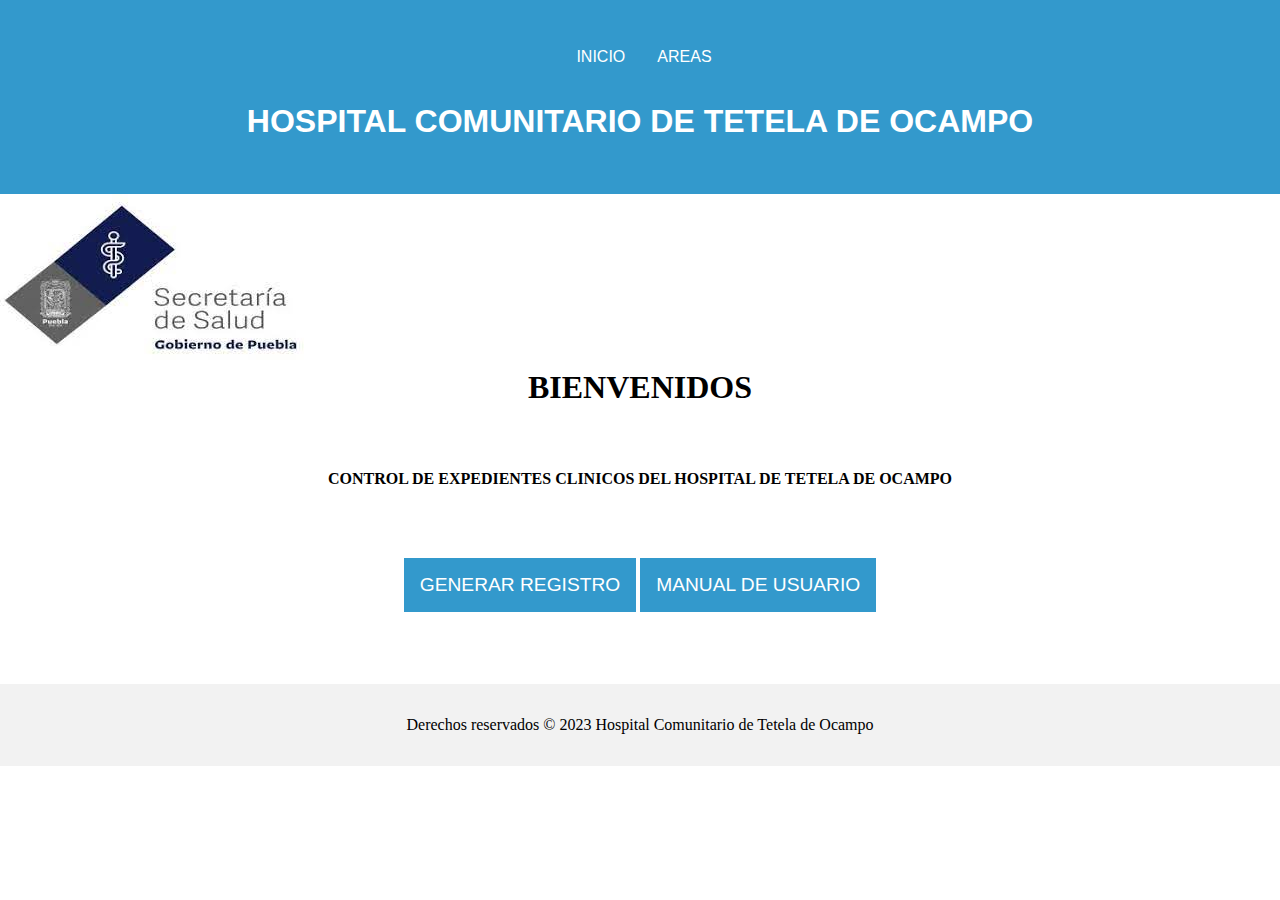
<file: index.html>
<!DOCTYPE html>
<html>
<head>
	<title>Hospital Comunitario </title>
	<meta charset="UTF-8">
	<meta name="viewport" content="width=device-width, initial-scale=1.0">
	<link rel="stylesheet" href="estilos.css">
	
</head>
<body>
	<header>
		<nav>
			<ul>
				<li><a href=" ">INICIO</a></li>
				<li><a href="Area.html">AREAS</a></li>
				
			</ul>
		</nav>
		<h1>HOSPITAL COMUNITARIO DE TETELA DE OCAMPO</h1>
	</header>
	<body class="p-3 m-0 border-0 bd-example">
        <div class="imagen">
  
            <div style="float: left">
             <img src="img/logo de secretaria de salud.jpeg"400"height="350" alt="img"/>
            </div>
             <div style="display: inline-block;vertical-align: top;">
                 <h1><div align="center"><font face="Algerian"> <br><br><div style="text-align: center;" BIENVENIDOS</font></h></div></div>
         </div>
	
	<main>
		<h2>
		<div style="text-align: center;" >
		BIENVENIDOS </h2></div>
		<div style="text-align: center;" ><font face="Times New Roman"><p><b>CONTROL DE EXPEDIENTES CLINICOS DEL HOSPITAL DE TETELA DE OCAMPO</b><br><br><br><br></div></p>
			<div style="text-align: center;" ><a href="Generar_Registro.html"><button>GENERAR REGISTRO</button></a> 
		
			<a href="Manual de usuario.docx"><button>MANUAL DE USUARIO</button></a>
	</main>
	<br><br><br><br><br>
	<footer>
		<p>Derechos reservados &copy; 2023 Hospital Comunitario de Tetela de Ocampo</p></font>
	</footer>
</body>
</html>
</file>
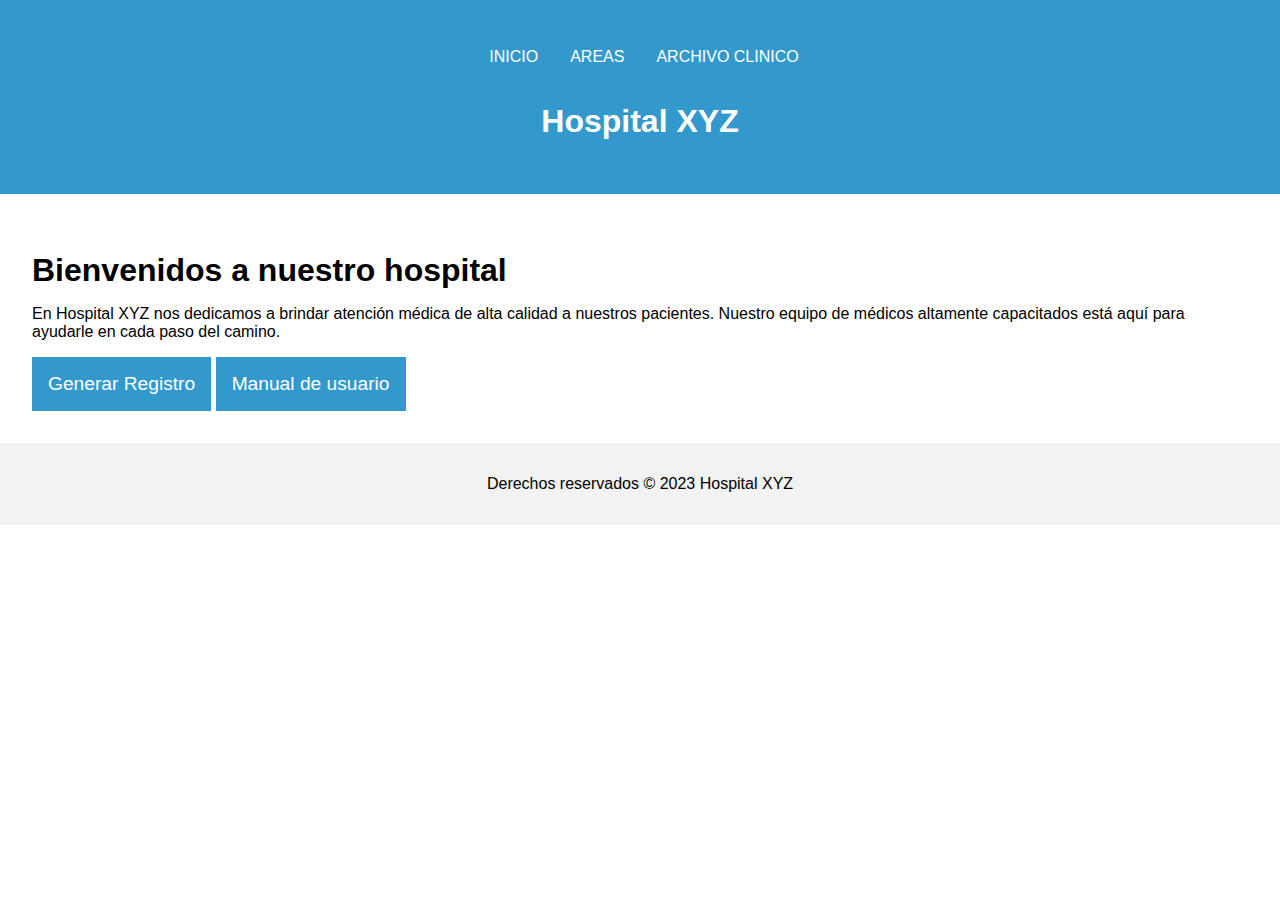
<file: Daniela Tesis/index.html>
<!DOCTYPE html>
<html>
<head>
	<title>Hospital Comunitario </title>
	<meta charset="UTF-8">
	<meta name="viewport" content="width=device-width, initial-scale=1.0">
	<link rel="stylesheet" href="estilos.css">
</head>
<body>
	<header>
		<nav>
			<ul>
				<li><a href="Hospital.html">INICIO</a></li>
				<li><a href="Area.html">AREAS</a></li>
				
				<li><a href="Archivo Clinico.html">ARCHIVO CLINICO</a></li>
			</ul>
		</nav>
		<h1>Hospital XYZ</h1>
	</header>
	
	<main>
		<h2>Bienvenidos a nuestro hospital</h2>
		<p>En Hospital XYZ nos dedicamos a brindar atención médica de alta calidad a nuestros pacientes. Nuestro equipo de médicos altamente capacitados está aquí para ayudarle en cada paso del camino.</p>
		<a href="Generar Registro.html"><button>Generar Registro</button></a> 
		
			<a href="Manual de usuario.docx"><button>Manual de usuario</button></a>
	</main>
	
	<footer>
		<p>Derechos reservados &copy; 2023 Hospital XYZ</p>
	</footer>
</body>
</html>
</file>
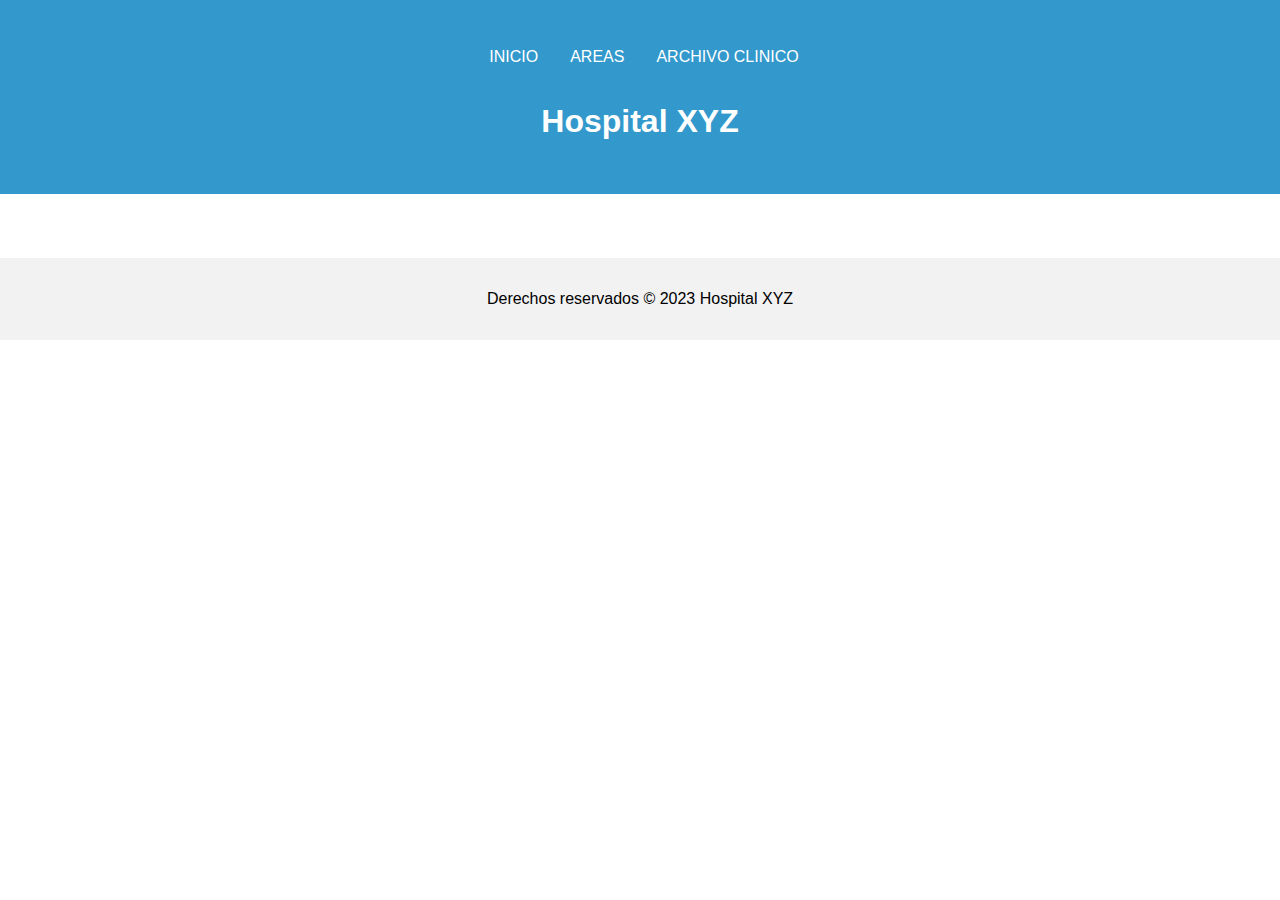
<file: Archivo Clinico.html>
<!DOCTYPE html>
<html>
<head>
	<title>Registro de Pacientes</title>
	<meta charset="UTF-8">
	<meta name="viewport" content="width=device-width, initial-scale=1.0">
	<link rel="stylesheet" href="estilos.css">
</head>
<body>
	<header>
		<nav>
			<ul>
				<li><a href="Hospital.html">INICIO</a></li>
				<li><a href="Area.html">AREAS</a></li>
				
				<li><a href="Archivo Clinico.html">ARCHIVO CLINICO</a></li>
			</ul>
		</nav>
			<h1>Hospital XYZ</h1>
	</header>
	<main>
		
	</main>
	<footer>
			<p>Derechos reservados &copy; 2023 Hospital XYZ</p>
		</footer>
</file>
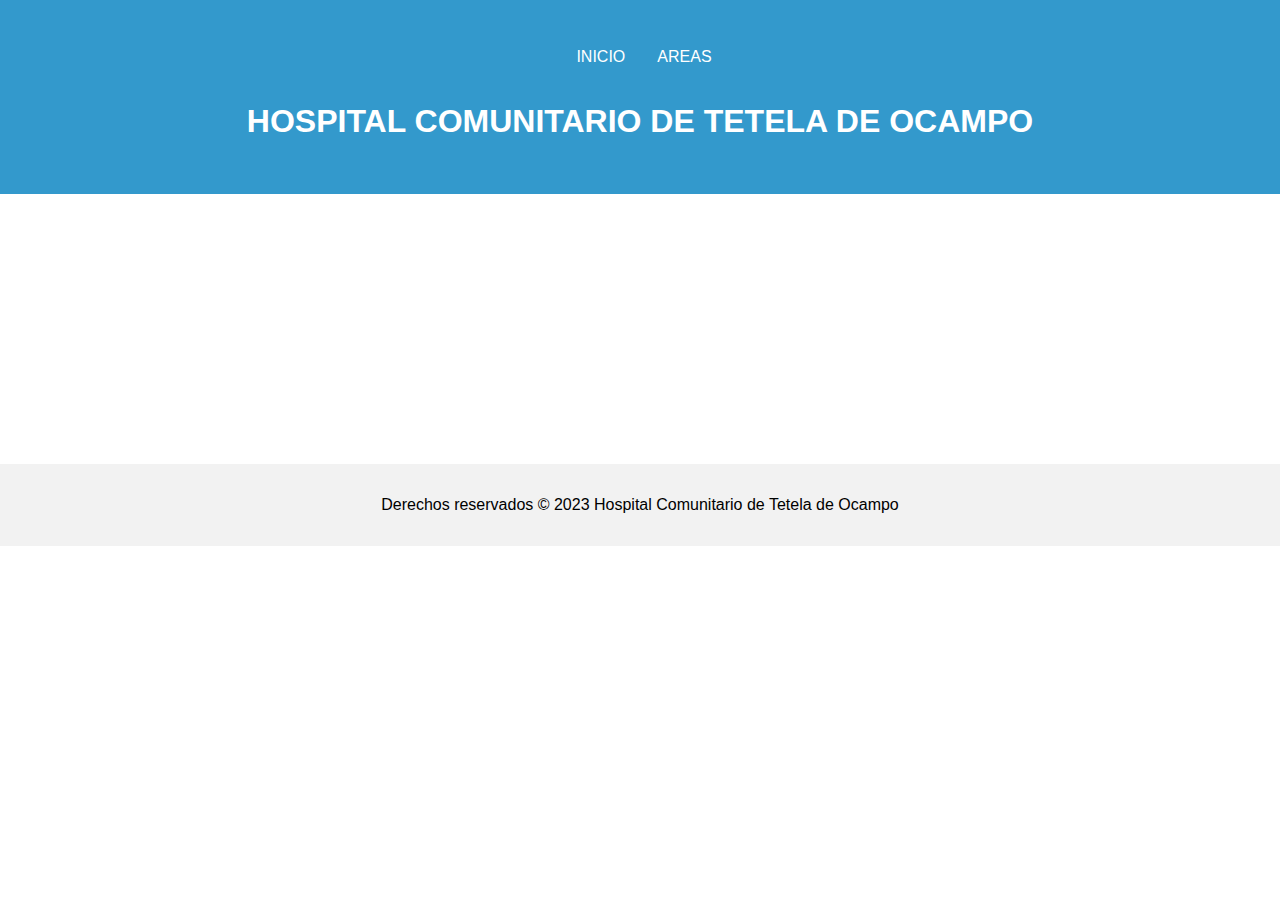
<file: Area de archivo clinico.html>
<!DOCTYPE html>
<html>
<head>
	<title>Hospital Comunitario </title>
	<meta charset="UTF-8">
	<meta name="viewport" content="width=device-width, initial-scale=1.0">
	<link rel="stylesheet" href="estilos.css">
	
</head>
<body>
	<header>
		<nav>
			<ul>
				<li><a href=" ">INICIO</a></li>
				<li><a href="Area.html">AREAS</a></li>
				
			</ul>
		</nav>
		<h1>HOSPITAL COMUNITARIO DE TETELA DE OCAMPO</h1>
	</header>
	<body class="p-3 m-0 border-0 bd-example">
       








	<br><br><br><br><br><br><br><br><br><br><br><br><br><br><br>
	<footer>
		<p>Derechos reservados &copy; 2023 Hospital Comunitario de Tetela de Ocampo</p></font>
	</footer>
</body>
</html>
</file>
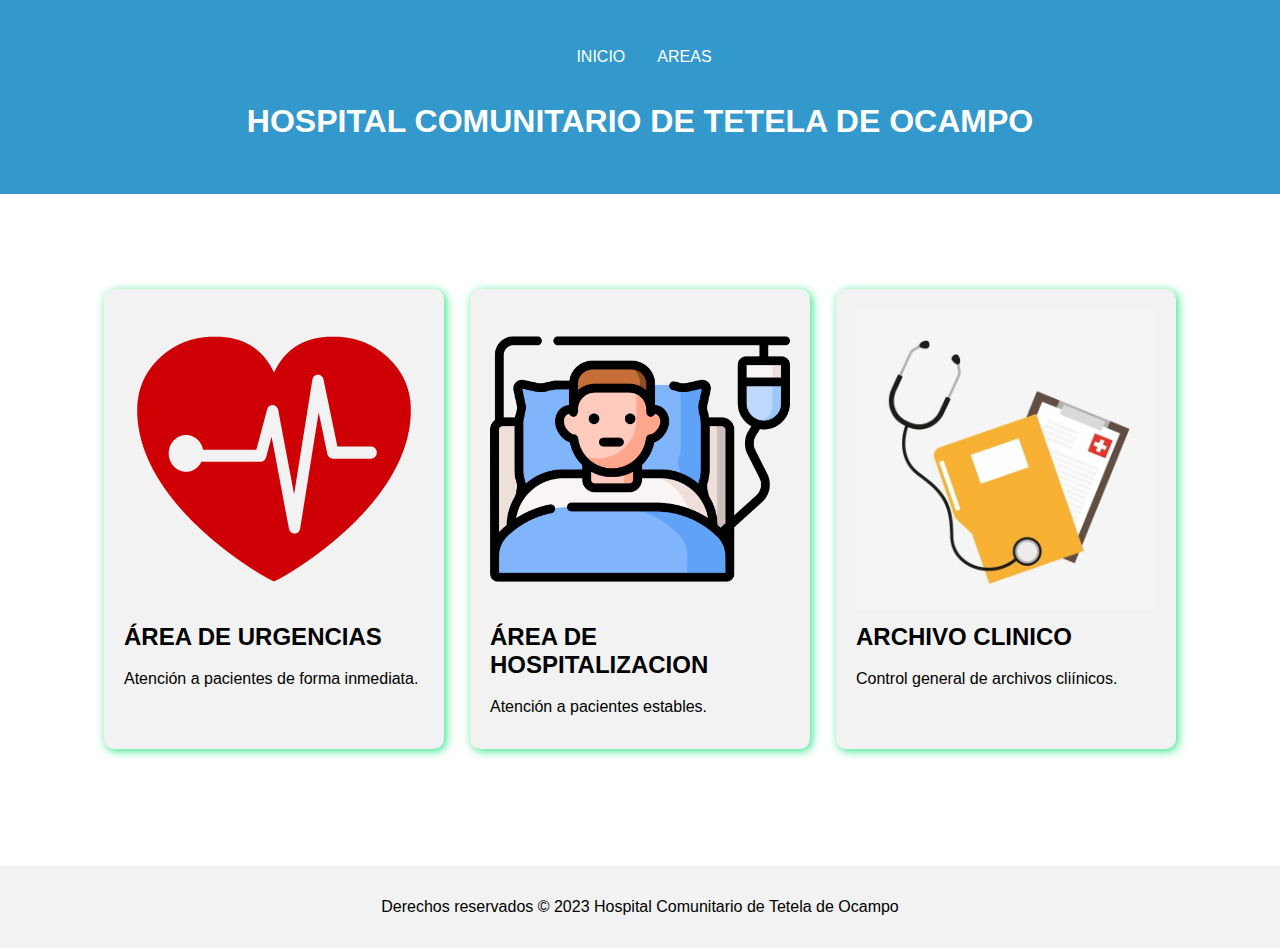
<file: Area.html>
<!DOCTYPE html>
<html>	
    <title>Areas de registro</title>
<meta charset="UTF-8">
<meta name="viewport" content="width=device-width, initial-scale=1.0">
<link rel="stylesheet" href="estilos.css">
</head>
<body>
<header>
    <nav>
        <ul>
            <li><a href="Hospital.html">INICIO</a></li>
            <li><a href=" ">AREAS</a></li>
            
        </ul>
    </nav>
    <h1>HOSPITAL COMUNITARIO DE TETELA DE OCAMPO</h1>
</header>
<head>
	<style>
		body {
			font-family: Arial, sans-serif;
		}
		
		h1 {
			text-align: center;
		}
		
		.container {
			display: flex;
			flex-wrap: wrap;
			justify-content: center;
			align-items: center;
			margin-top: 50px;
		}
		
		.area {
			width: 300px;
			height: 420px;
			background-color: #f2f2f2;
			margin: 13px;
			padding: 20px;
			border-radius: 10px;
			box-shadow: 2px 2px 10px rgba(13, 223, 118, 0.856);
			transition: all 0.3s ease;
		}
		
		.area:hover {
			transform: scale(1.1);
			box-shadow: 4px 4px 20px rgba(11, 45, 238, 0.836);
		}
		
		.area h2 {
			font-size: 24px;
			margin-top: 0;
		}
		
		.area p {
			font-size: 100%;
			line-height: 1.5;
		}
		
		.area img {
			width: 100%;

		}
	</style>
</head>
<body>
	<main>
	<div class="container">
		<div class="area">
			<a href="Area de urgencias.html"><img src="img/emergenc.png"></a>
			<h2>ÁREA DE URGENCIAS</h2>
			<p>Atención a pacientes de forma inmediata.</p>
		</div>
		<div class="area">
			<a href="Area de hospitalizacion.html"><img src="img/hospitalizacion.png"></a>
			<h2>ÁREA DE HOSPITALIZACION</h2>
			<p>Atención a pacientes estables.</p>
		</div>

		<div class="area">
			<a href="Area de archivo clinico.html"><img src="img/Archivo clinico.jpg"></a>
			<h2><Area><Area>ARCHIVO CLINICO</Area>	</Area></h2>
			<p>Control general de archivos cliínicos.</p>
		
		</div>
		
		</main>
<br><br><br><br>
			<footer>
				<p>Derechos reservados &copy; 2023 Hospital Comunitario de Tetela de Ocampo</p>
			</footer>
	</div>
</body>
</html>
</file>
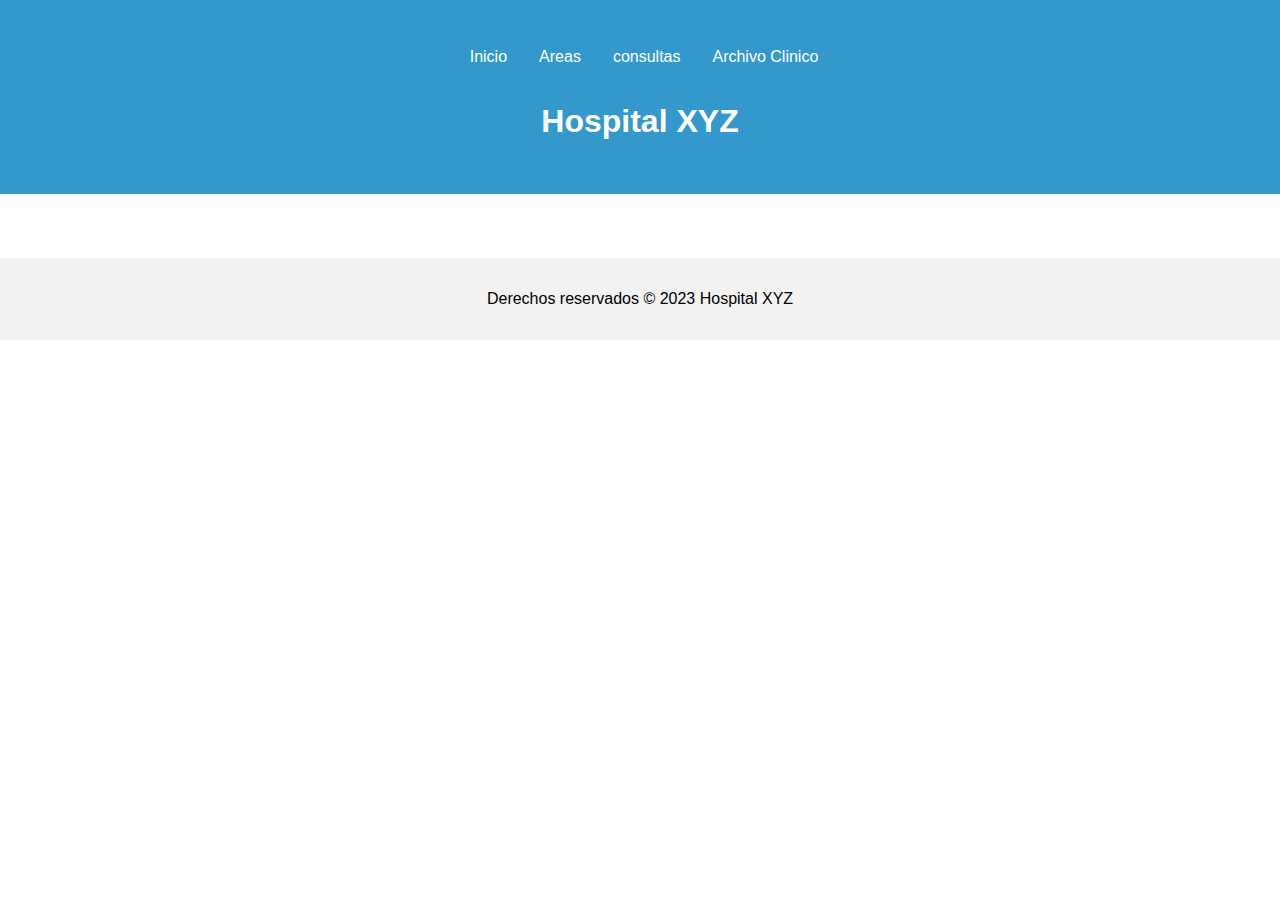
<file: consultas.html>
<!DOCTYPE html>
<html>
<head>
	<title>Registro de Pacientes</title>
	<meta charset="UTF-8">
	<meta name="viewport" content="width=device-width, initial-scale=1.0">
	<link rel="stylesheet" href="estilos.css">
</head>
<body>
	<header>
		<nav>
			<ul>
				<li><a href="Hospital.html">Inicio</a></li>
				<li><a href="Area.html">Areas</a></li>
				<li><a href="consultas.html">consultas</a></li>
				<li><a href="Archivo Clinico.html">Archivo Clinico</a></li>
			</ul>
		</nav>
		<h1>Hospital XYZ</h1>
	</header>
<main>
  
</main>

<footer>
  <p>Derechos reservados &copy; 2023 Hospital XYZ</p>
</footer>
</file>
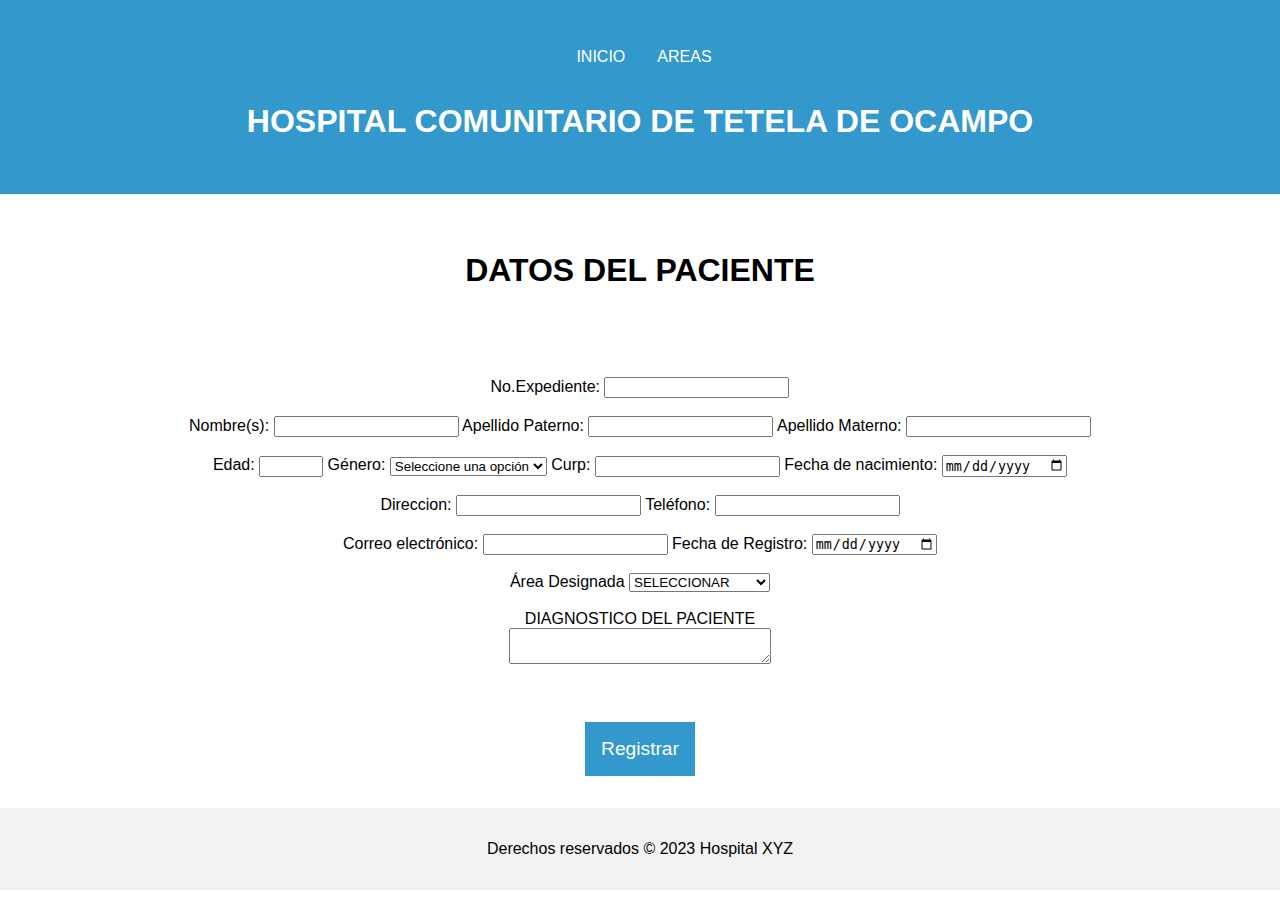
<file: Generar Registro.html>
<!DOCTYPE html>
<html>
<head>
	<title>Registro de Pacientes</title>
	<meta charset="UTF-8">
	<meta name="viewport" content="width=device-width, initial-scale=1.0">
	<link rel="stylesheet" href="estilos.css">
</head>
<body>
	<header>
		<nav>
			<ul>
				<li><a href="index.html">INICIO</a></li>
				<li><a href="Area.html">AREAS</a></li>
			</ul>
		</nav>
		<h1>HOSPITAL COMUNITARIO DE TETELA DE OCAMPO</h1>
	</header>
	
	<main>
		<center>
		<h2>DATOS DEL PACIENTE</h2><br><br><br><br>
		<form action="registrar.php" method="post">
			<label for="No.Expediente">No.Expediente:</label>
			<input type="id" id="No.Expediente" name="No.Expediente" required>
			<br><br>
			<label for="nombre(s)">Nombre(s):</label>
			<input type="text" id="nombre(s)" name="nombre(s)" required>
			<label for="Apellido Paterno">Apellido Paterno:</label>
			<input type="text" id="Apellido Paterno" name="Apellido Paterno" required>
			<label for="Apellido Materno">Apellido Materno:</label>
			<input type="text" id="Apellido Materno" name="Apellido Materno" required>
			<br><br>


			<label for="edad">Edad:</label>
			<input type="number" id="edad" name="edad" min="1" max="120" required>
			
			<label for="genero">Género:</label>
			<select id="genero" name="genero" required>
				<option value="">Seleccione una opción</option>
				<option value="masculino">Masculino</option>
				<option value="femenino">Femenino</option>
				<option value="otro">Otro</option>
			</select>
			<label for="Curp">Curp:</label>
			<input type="Curp" id="Curp" name="Curp" pattern="[0-17]{18}" required>

			<label for="fecha">Fecha de nacimiento:</label>
			<input type="date" id="fecha" name="fecha" required>
			<br><br>

			<label for="Direccion">Direccion:</label>
			<input type="Direccion" id="Direccion" name="Direccion" required>
 
			 
			<label for="telefono">Teléfono:</label>
			<input type="tel" id="telefono" name="telefono" pattern="[0-9]{10}" required><br>
			<br>
			<label for="correo">Correo electrónico:</label>
			<input type="email" id="correo" name="correo" required>
			
			<label for="fecha">Fecha de Registro:</label>
			<input type="date" id="fecha" name="fecha" required>
			<br><br>

			 
			<form>
			<label for="opciones">Área Designada</label>
			<select id="opciones" onchange="mostrarOpcion()" id="opciones" name="opciones" required>
				<option value="SELECCIONAR">SELECCIONAR</option>
				<option value="URGENCIAS">URGENCIAS</option>
				<option value="HOSPITALIZACION">HOSPITALIZACION</option>
				
			</select>
		</form>
			<div id="contenidoOpcion"></div>
			<script>
				function mostrarOpcion() {
				  const opciones = document.getElementById("opciones");
				  const contenidoOpcion = document.getElementById("contenidoOpcion");
			
				  if (opciones.value === "SELECCIONAR") 
				  { contenidoOpcion.innerHTML = "<p>SELECCIONA UNA OPCIÓN </p>";} 
				  else if (opciones.value === "URGENCIAS") 
				  {contenidoOpcion.innerHTML = "<p>AGREGAR REGISTRO AL ÁREA DE URGENCIAS</p>";}
				  else if (opciones.value === "HOSPITALIZACION") 
				  {contenidoOpcion.innerHTML = "<p>AGREGAR REGISTRO AL ÁREA DE HOSPITALIZACION</p>";}

			}
			</script>
			<br>
				<label for="comentario">DIAGNOSTICO DEL PACIENTE</label>
				<br>
				<textarea id="comentario" name="comentario" rows="2.3" cols="30"></textarea>
			<br>
			<br><br><br>
			<button type="submit" value="Enviar">Registrar</button>
		</center>
		</form>
	</main>
	
	<footer>
		<p>Derechos reservados &copy; 2023 Hospital XYZ</p>
	</footer>
</body>
</html>
</file>
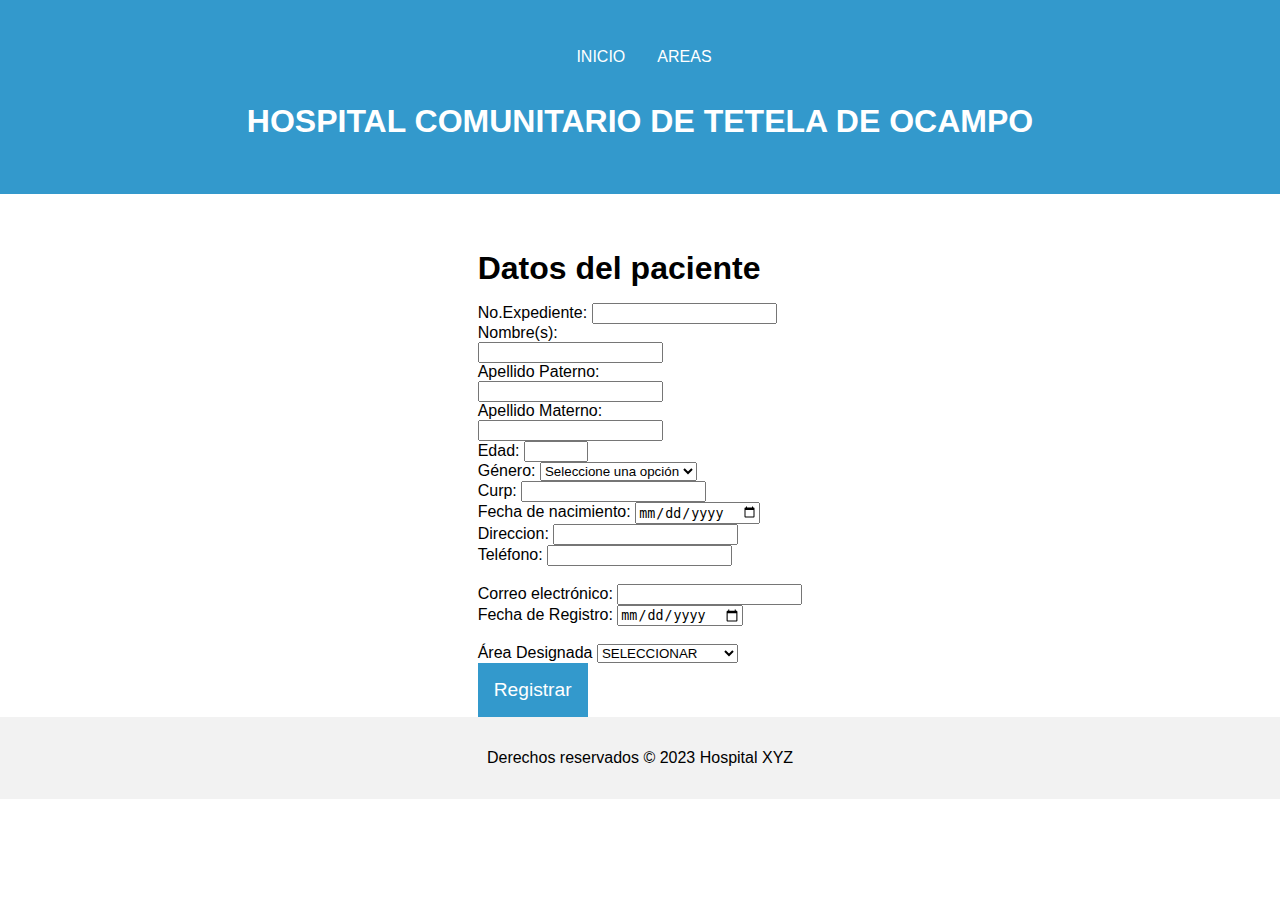
<file: Generar_Registro.html>
<!DOCTYPE html>
<html>

<head>
	<title>Registro de Pacientes</title>
	<meta charset="UTF-8">
	<meta name="viewport" content="width=device-width, initial-scale=1.0">
	<link href="https://cdn.jsdelivr.net/npm/bootstrap@5.2.2/dist/css/bootstrap.min.css" rel="stylesheet"
		integrity="sha384-Zenh87qX5JnK2Jl0vWa8Ck2rdkQ2Bzep5IDxbcnCeuOxjzrPF/et3URy9Bv1WTRi" crossorigin="anonymous">
	<link rel="stylesheet" href="estilos.css">
</head>

<body>
	<script src="https://cdn.jsdelivr.net/npm/bootstrap@5.2.2/dist/js/bootstrap.bundle.min.js"
		integrity="sha384-OERcA2EqjJCMA+/3y+gxIOqMEjwtxJY7qPCqsdltbNJuaOe923+mo//f6V8Qbsw3"
		crossorigin="anonymous"></script>

	<header>
		<nav>
			<ul>
				<li><a href="index.html">INICIO</a></li>
				<li><a href="Area.html">AREAS</a></li>
			</ul>
		</nav>
		<h1>HOSPITAL COMUNITARIO DE TETELA DE OCAMPO</h1>
	</header>

	<div class="container">
		<div class="row align-items-center">

			<h2>Datos del paciente</h2>
			<form action="php/insert.php" method="post">
				<div class="col">
					<label for="No.Expediente">No.Expediente:</label>
					<input type="id" id="idex" name="idex" required>
					<br>
					<label for="nombre(s)">Nombre(s):</label>
					<br>
					<input type="text" id="nombre" name="nombre" required>
					<br>
					<label for="Apellido Paterno">Apellido Paterno:</label>
					<br>
					<input type="text" id="apeP" name="apeP" required>
					<br>
					<label for="Apellido Materno">Apellido Materno:</label>
					<br>
					<input type="text" id="apeM" name="apeM" required>
					<br>
					<label for="edad">Edad:</label>
					<input type="number" id="edad" name="edad" min="1" max="120" required>
					<br>
					<label for="genero">Género:</label>
					<select id="genero" name="genero" required>
						<option value="">Seleccione una opción</option>
						<option value="masculino">Masculino</option>
						<option value="femenino">Femenino</option>
						<option value="otro">Otro</option>
					</select>
					<br>
					<label for="Curp">Curp:</label>
					<input type="text" id="curp" name="curp" required>
				</div>

				<div class="col">
					<label for="fecha">Fecha de nacimiento:</label>
					<input type="date" id="fechaN" name="fechaN" required>
					<br>
					<label for="Direccion">Direccion:</label>
					<input type="text" id="dir" name="dir" required>
					<br>
					<label for="telefono">Teléfono:</label>
					<input type="tel" id="tel" name="tel" pattern="[0-9]{10}" required><br>
					<br>
					<label for="correo">Correo electrónico:</label>
					<input type="email" id="correo" name="correo" required>
					<br>
					<label for="fecha">Fecha de Registro:</label>
					<input type="date" id="fechaR" name="fechaR" required>
					<br><br>

					<label for="opciones">Área Designada</label>
					<select id="opciones" onchange="mostrarOpcion()" id="opciones" name="opciones" required>
						<option value="SELECCIONAR">SELECCIONAR</option>
						<option value="URGENCIAS">URGENCIAS</option>
						<option value="HOSPITALIZACION">HOSPITALIZACION</option>
					</select>

					<div id="contenidoOpcion">
						<script>
							function mostrarOpcion() {
								const opciones = document.getElementById("opciones");
								const contenidoOpcion = document.getElementById("contenidoOpcion");

								if (opciones.value === "SELECCIONAR") { contenidoOpcion.innerHTML = "<p>SELECCIONA UNA OPCIÓN </p>"; }
								else if (opciones.value === "URGENCIAS") { contenidoOpcion.innerHTML = "<p>AGREGAR REGISTRO AL ÁREA DE URGENCIAS</p>"; }
								else if (opciones.value === "HOSPITALIZACION") { contenidoOpcion.innerHTML = "<p>AGREGAR REGISTRO AL ÁREA DE HOSPITALIZACION</p>"; }

							}
						</script>
					</div>
				</div>
				<button type="submit" value="Enviar">Registrar</button>
			</form>
		</div>
	</div>

	<footer>
		<p>Derechos reservados &copy; 2023 Hospital XYZ</p>
	</footer>
</body>

</html>
</file>
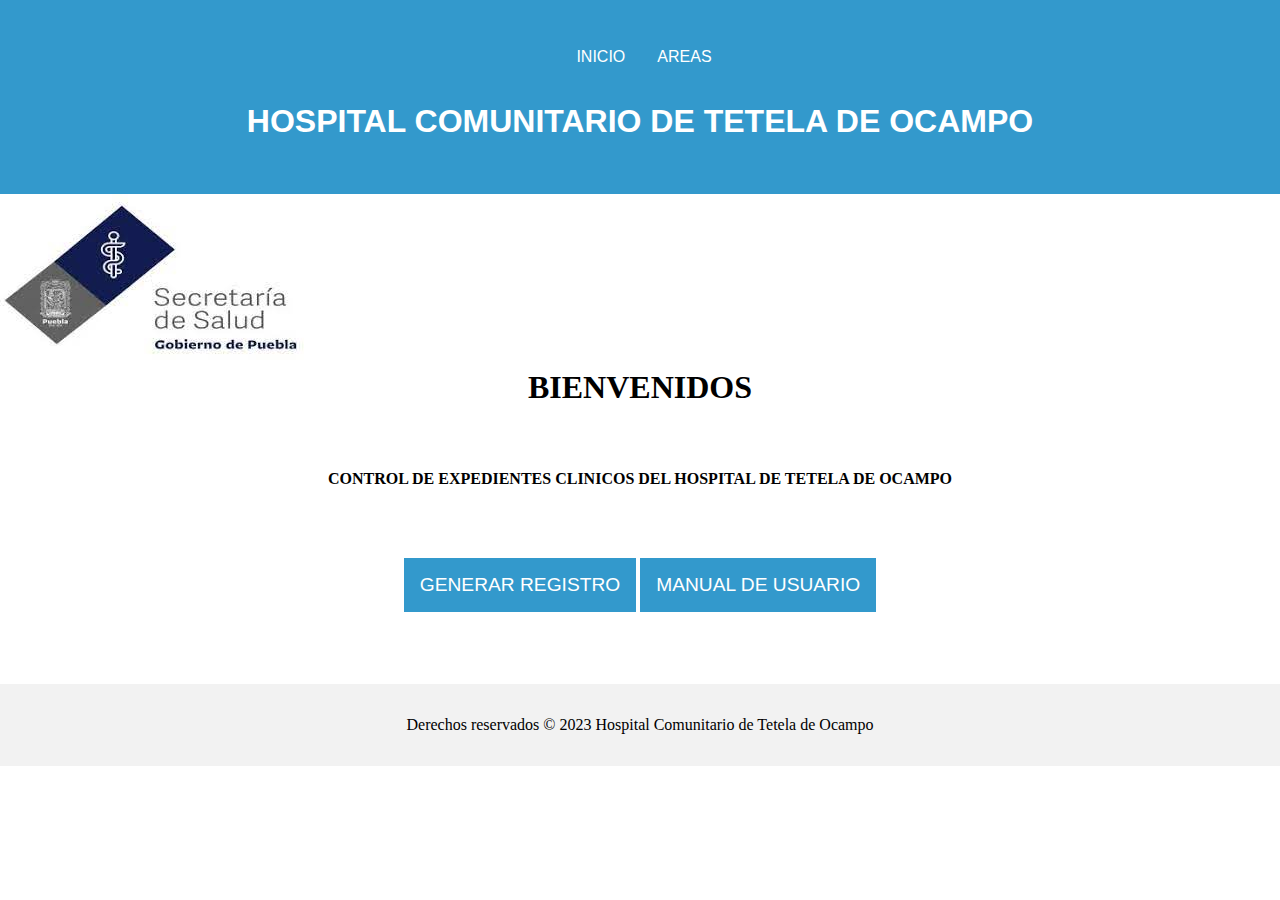
<file: Hospital.html>
<!DOCTYPE html>
<html>
<head>
	<title>Hospital Comunitario </title>
	<meta charset="UTF-8">
	<meta name="viewport" content="width=device-width, initial-scale=1.0">
	<link rel="stylesheet" href="estilos.css">
	
</head>
<body>
	<header>
		<nav>
			<ul>
				<li><a href=" ">INICIO</a></li>
				<li><a href="Area.html">AREAS</a></li>
				
			</ul>
		</nav>
		<h1>HOSPITAL COMUNITARIO DE TETELA DE OCAMPO</h1>
	</header>
	<body class="p-3 m-0 border-0 bd-example">
        <div class="imagen">
  
            <div style="float: left">
             <img src="img/logo de secretaria de salud.jpeg"400"height="350" alt="img"/>
            </div>
             <div style="display: inline-block;vertical-align: top;">
                 <h1><div align="center"><font face="Algerian"> <br><br><div style="text-align: center;" BIENVENIDOS</font></h></div></div>
         </div>
	
	<main>
		<h2>
		<div style="text-align: center;" >
		BIENVENIDOS </h2></div>
		<div style="text-align: center;" ><font face="Times New Roman"><p><b>CONTROL DE EXPEDIENTES CLINICOS DEL HOSPITAL DE TETELA DE OCAMPO</b><br><br><br><br></div></p>
			<div style="text-align: center;" ><a href="Generar Registro.html"><button>GENERAR REGISTRO</button></a> 
		
			<a href="Manual de usuario.docx"><button>MANUAL DE USUARIO</button></a>
	</main>
	<br><br><br><br><br>
	<footer>
		<p>Derechos reservados &copy; 2023 Hospital Comunitario de Tetela de Ocampo</p></font>
	</footer>
</body>
</html>
</file>
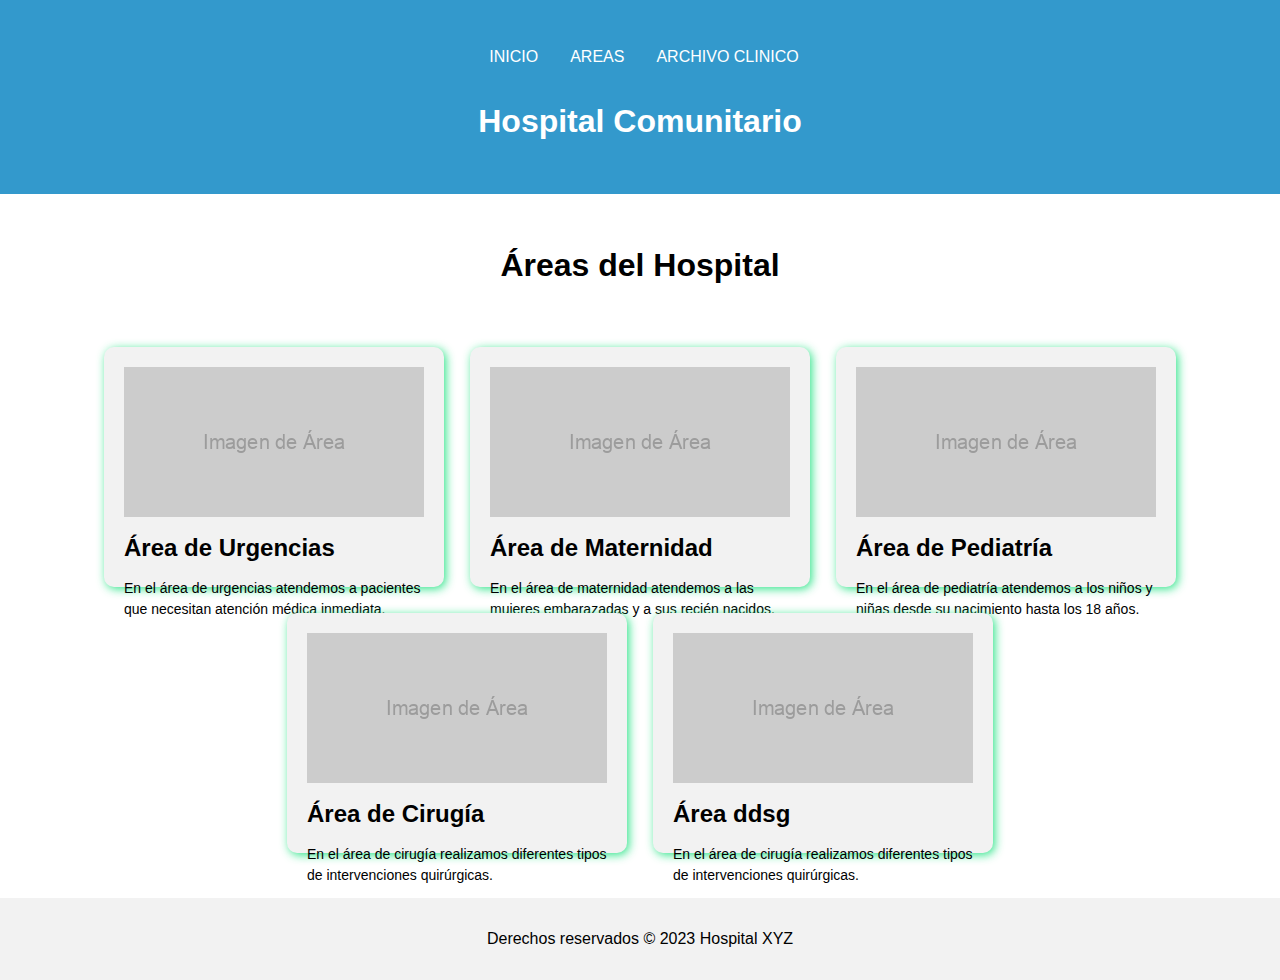
<file: Daniela Tesis/Area.html>
<!DOCTYPE html>
<html>	
    <title>Registro de Pacientes</title>
<meta charset="UTF-8">
<meta name="viewport" content="width=device-width, initial-scale=1.0">
<link rel="stylesheet" href="estilos.css">
</head>
<body>
<header>
    <nav>
        <ul>
            <li><a href="Hospital.html">INICIO</a></li>
            <li><a href="Area.html">AREAS</a></li>
            
            <li><a href="Archivo Clinico.html">ARCHIVO CLINICO</a></li>
        </ul>
    </nav>
    <h1>Hospital Comunitario</h1>
</header>
<head>
	<title>Áreas del Hospital</title>
	<style>
		body {
			font-family: Arial, sans-serif;
		}
		
		h1 {
			text-align: center;
		}
		
		.container {
			display: flex;
			flex-wrap: wrap;
			justify-content: center;
			align-items: center;
			margin-top: 50px;
		}
		
		.area {
			width: 300px;
			height: 200px;
			background-color: #f2f2f2;
			margin: 13px;
			padding: 20px;
			border-radius: 10px;
			box-shadow: 2px 2px 10px rgba(13, 223, 118, 0.856);
			transition: all 0.3s ease;
		}
		
		.area:hover {
			transform: scale(1.1);
			box-shadow: 4px 4px 20px rgba(11, 45, 238, 0.836);
		}
		
		.area h2 {
			font-size: 24px;
			margin-top: 0;
		}
		
		.area p {
			font-size: 14px;
			line-height: 1.5;
		}
		
		.area img {
			width: 100%;
			height: auto;
			margin-bottom: 13px;
		}
	</style>
</head>
<body>
	<main>
	<h1>Áreas del Hospital</h1>
	<div class="container">
		<div class="area">
			<img src="img/areas.png">
			<h2>Área de Urgencias</h2>
			<p>En el área de urgencias atendemos a pacientes que necesitan atención médica inmediata.</p>
		</div>
		<div class="area">
			<img src="img/areas.png">
			<h2>Área de Maternidad</h2>
			<p>En el área de maternidad atendemos a las mujeres embarazadas y a sus recién nacidos.</p>
		</div>
		<div class="area">
			<img src="img/areas.png">
			<h2>Área de Pediatría</h2>
			<p>En el área de pediatría atendemos a los niños y niñas desde su nacimiento hasta los 18 años.</p>
		</div>
		<div class="area">
			<img src="img/areas.png">
			<h2>Área de Cirugía</h2>
			<p>En el área de cirugía realizamos diferentes tipos de intervenciones quirúrgicas.</p>
		
		</div>
		<div class="area">
			<img src="img/areas.png">
			<h2>Área ddsg</h2>
			<p>En el área de cirugía realizamos diferentes tipos de intervenciones quirúrgicas.</p>
		
		</div>
		</main>

			<footer>
				<p>Derechos reservados &copy; 2023 Hospital XYZ</p>
			</footer>
	</div>
</body>
</html>
</file>
<file: estilos.css>
body {
	font-family: Arial, sans-serif;
	margin: 0;
	padding: 0;
}

header {
	background-color: #3399cc;
	color: #fff;
	display: flex;
	flex-direction: column;
	align-items: center;
	padding: 2rem;
}

nav ul {
	list-style: none;
	display: flex;
}

nav ul li {
	margin-right: 2rem;
}

nav ul li a {
	color: #fff;
	text-decoration: none;
}

main {
	padding: 2rem;
}

h2 {
	font-size: 2rem;
	margin-bottom: 1rem;
}

button {
	text-align: center;
	background-color: #3399cc;
	color: #fff;
	border: none;
	padding: 1rem;
	font-size: 1.2rem;
	cursor: pointer;
	
}

footer {
	background-color: #f2f2f2;
	padding: 1rem;
	text-align: center;
}

body {
			font-family: Arial, sans-serif;
		}
		
		h1 {
			text-align: center;
		}
		
		.container {
			display: flex;
			flex-wrap: wrap;
			justify-content: center;
			align-items: center;
			margin-top: 30px;
		}
		
		.area {
			width: 200px;
			height: 100px;
			background-color: #f2f2f2;
			margin: 15px;
			padding: 15px;
			border-radius: 10px;
			box-shadow: 1px 1px 5px rgba(0, 0, 0, 0.2);
			transition: all 0.3s ease;
		}
		
		.area:hover {
			transform: scale(1.1);
			box-shadow: 4px 4px 15px rgba(0, 0, 0, 0.3);
		}
		
		.area h2 {
			font-size: 20px;
			margin-top: 0;
		}
		
		.area p {
			font-size: 10px;
			line-height: 1;
		}
		
		.area img {
			width: 80%;
			height: auto;
			margin-bottom: 10px;
		}
</file>
<file: Daniela Tesis/estilos.css>
body {
	font-family: Arial, sans-serif;
	margin: 0;
	padding: 0;
}

header {
	background-color: #3399cc;
	color: #fff;
	display: flex;
	flex-direction: column;
	align-items: center;
	padding: 2rem;
}

nav ul {
	list-style: none;
	display: flex;
}

nav ul li {
	margin-right: 2rem;
}

nav ul li a {
	color: #fff;
	text-decoration: none;
}

main {
	padding: 2rem;
}

h2 {
	font-size: 2rem;
	margin-bottom: 1rem;
}

button {
	background-color: #3399cc;
	color: #fff;
	border: none;
	padding: 1rem;
	font-size: 1.2rem;
	cursor: pointer;
}

footer {
	background-color: #f2f2f2;
	padding: 1rem;
	text-align: center;
}

body {
			font-family: Arial, sans-serif;
		}
		
		h1 {
			text-align: center;
		}
		
		.container {
			display: flex;
			flex-wrap: wrap;
			justify-content: center;
			align-items: center;
			margin-top: 30px;
		}
		
		.area {
			width: 200px;
			height: 100px;
			background-color: #f2f2f2;
			margin: 15px;
			padding: 15px;
			border-radius: 10px;
			box-shadow: 1px 1px 5px rgba(0, 0, 0, 0.2);
			transition: all 0.3s ease;
		}
		
		.area:hover {
			transform: scale(1.1);
			box-shadow: 4px 4px 15px rgba(0, 0, 0, 0.3);
		}
		
		.area h2 {
			font-size: 20px;
			margin-top: 0;
		}
		
		.area p {
			font-size: 10px;
			line-height: 1;
		}
		
		.area img {
			width: 80%;
			height: auto;
			margin-bottom: 10px;
		}
</file>
